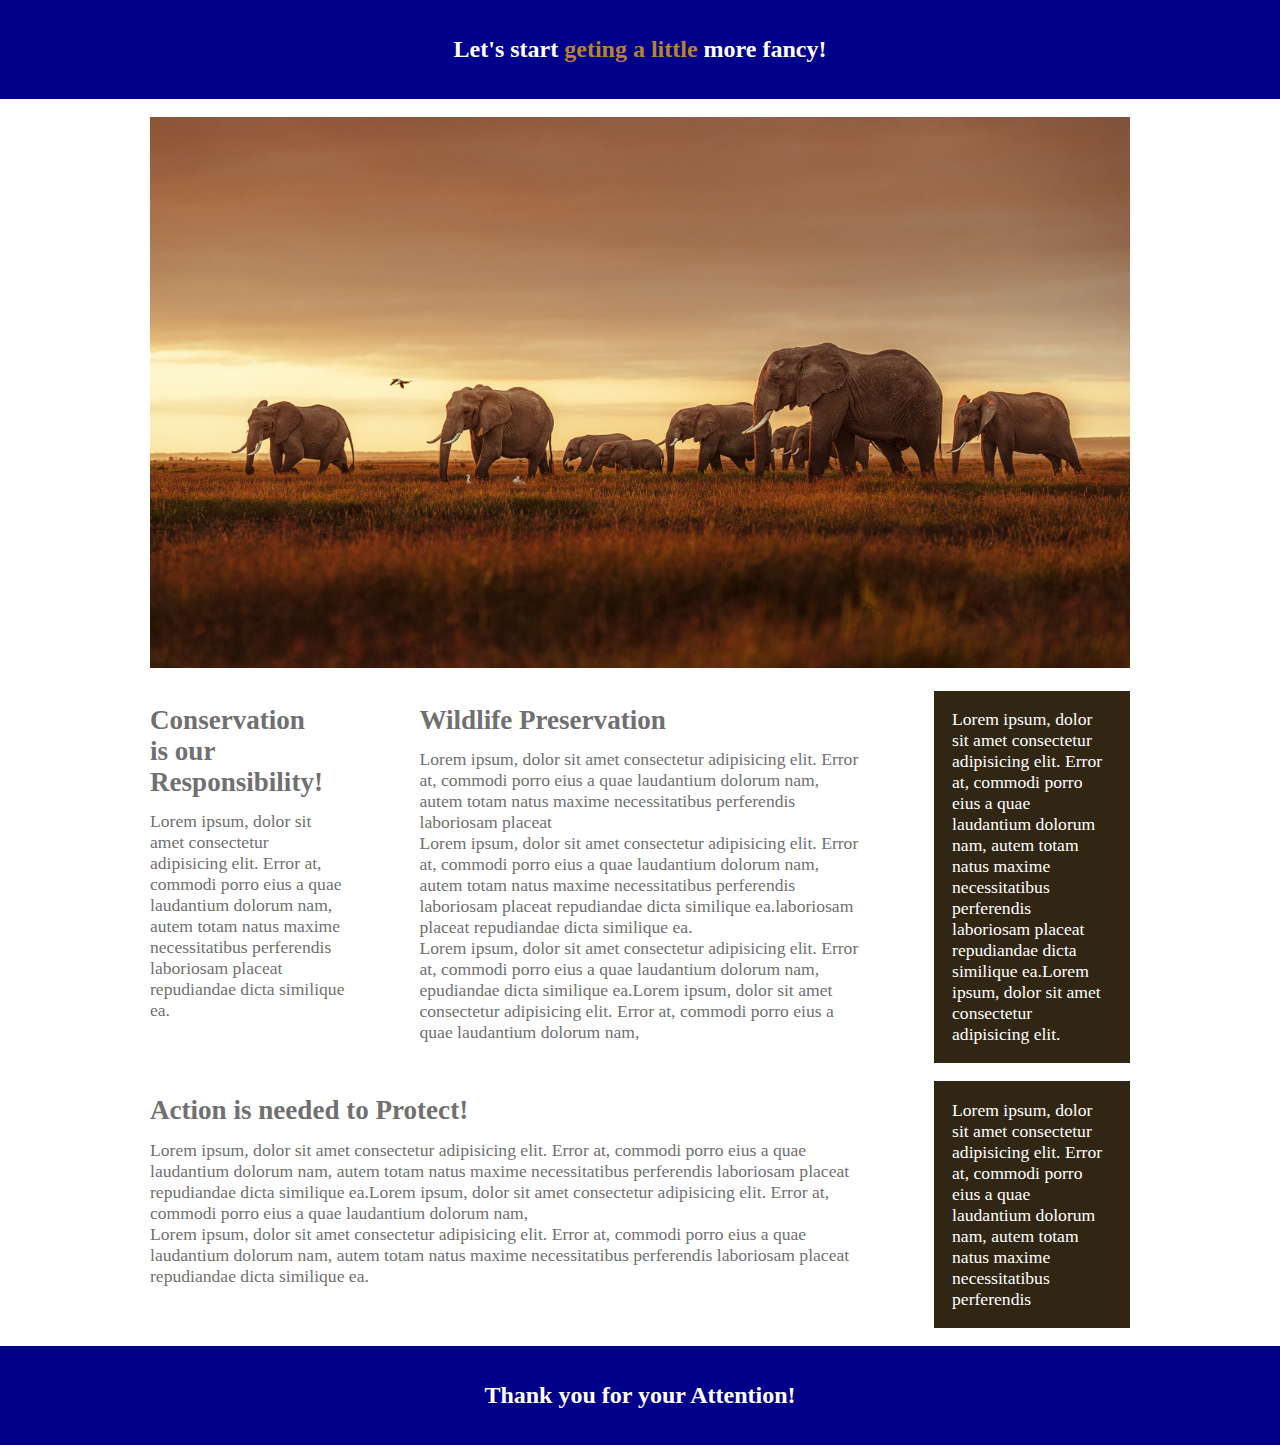
<file: responsive/flexbox/index.html>
<!DOCTYPE html>
<html>
    <head>
        <meta charset="utf-8">
        <meta http-equiv="X-UA-Compatible" content="IE=edge">
        <title></title>
        <meta name="description" content="">
        <meta name="viewport" content="width=device-width, initial-scale=1">
        <link rel="stylesheet" href="./style.css">
    </head>
    <body>
        <header class="header">
            <h1>Let's start <span class="title-span">geting a little</span> more fancy!</h1>
        </header>

        <main class="main">
            <div class="container">
                <img src="./wildlife.jpeg" class="image"/>
                
                <div class="column">
                        <div class="col col-1">
                            <h2>Conservation <span class="no-wrap">is our</span> Responsibility!</h2>
                            <p>
                                Lorem ipsum, dolor sit amet consectetur adipisicing elit. 
                                Error at, commodi porro eius a quae laudantium dolorum nam, 
                                autem totam natus maxime necessitatibus perferendis laboriosam 
                                placeat repudiandae dicta similique ea.
                            </p>
                        </div>

                        <div class="col col-2">
                            <h2>Wildlife Preservation</h2>
                            <p>
                                Lorem ipsum, dolor sit amet consectetur adipisicing elit. 
                                Error at, commodi porro eius a quae laudantium dolorum nam, 
                                autem totam natus maxime necessitatibus perferendis laboriosam 
                                placeat
                            </p>
                            <p>
                                Lorem ipsum, dolor sit amet consectetur adipisicing elit. 
                                Error at, commodi porro eius a quae laudantium dolorum nam, 
                                autem totam natus maxime necessitatibus perferendis laboriosam 
                                placeat repudiandae dicta similique ea.laboriosam 
                                placeat repudiandae dicta similique ea.
                            </p>
                            <p> Lorem ipsum, dolor sit amet 
                                consectetur adipisicing elit. 
                                Error at, commodi porro eius a quae laudantium dolorum nam,
                                epudiandae dicta similique ea.Lorem ipsum, dolor sit amet 
                                consectetur adipisicing elit. 
                                Error at, commodi porro eius a quae laudantium dolorum nam,
                            </p>
                        </div>
                    

                    <div class="col col-1 aside">
                        <p>
                            Lorem ipsum, dolor sit amet consectetur adipisicing elit. 
                            Error at, commodi porro eius a quae laudantium dolorum nam, 
                            autem totam natus maxime necessitatibus perferendis laboriosam 
                            placeat repudiandae dicta similique ea.Lorem ipsum, dolor sit amet 
                            consectetur adipisicing elit. 
                        </p>
                    </div>
                </div>

                <div class="column">
                    <div class="col col-3">
                        <h2 >Action is needed to Protect!</h2>
                        <p>
                            Lorem ipsum, dolor sit amet consectetur adipisicing elit. 
                            Error at, commodi porro eius a quae laudantium dolorum nam, 
                            autem totam natus maxime necessitatibus perferendis laboriosam 
                            placeat repudiandae dicta similique ea.Lorem ipsum, dolor sit amet 
                            consectetur adipisicing elit. 
                            Error at, commodi porro eius a quae laudantium dolorum nam,
                        </p>
                        <p>
                            Lorem ipsum, dolor sit amet consectetur adipisicing elit. 
                            Error at, commodi porro eius a quae laudantium dolorum nam, 
                            autem totam natus maxime necessitatibus perferendis laboriosam 
                            placeat repudiandae dicta similique ea.
                        </p>
                    </div>

                    <div class="col col-1 aside">
                        <p>
                            Lorem ipsum, dolor sit amet consectetur adipisicing elit. 
                            Error at, commodi porro eius a quae laudantium dolorum nam, 
                            autem totam natus maxime necessitatibus perferendis 
                        </p>
                    </div>
                </div>
            </div>
        </main>

        <footer class="footer">
            <h1>Thank you for your Attention!</h1>
        </footer>
    </body>
</html>
</file>
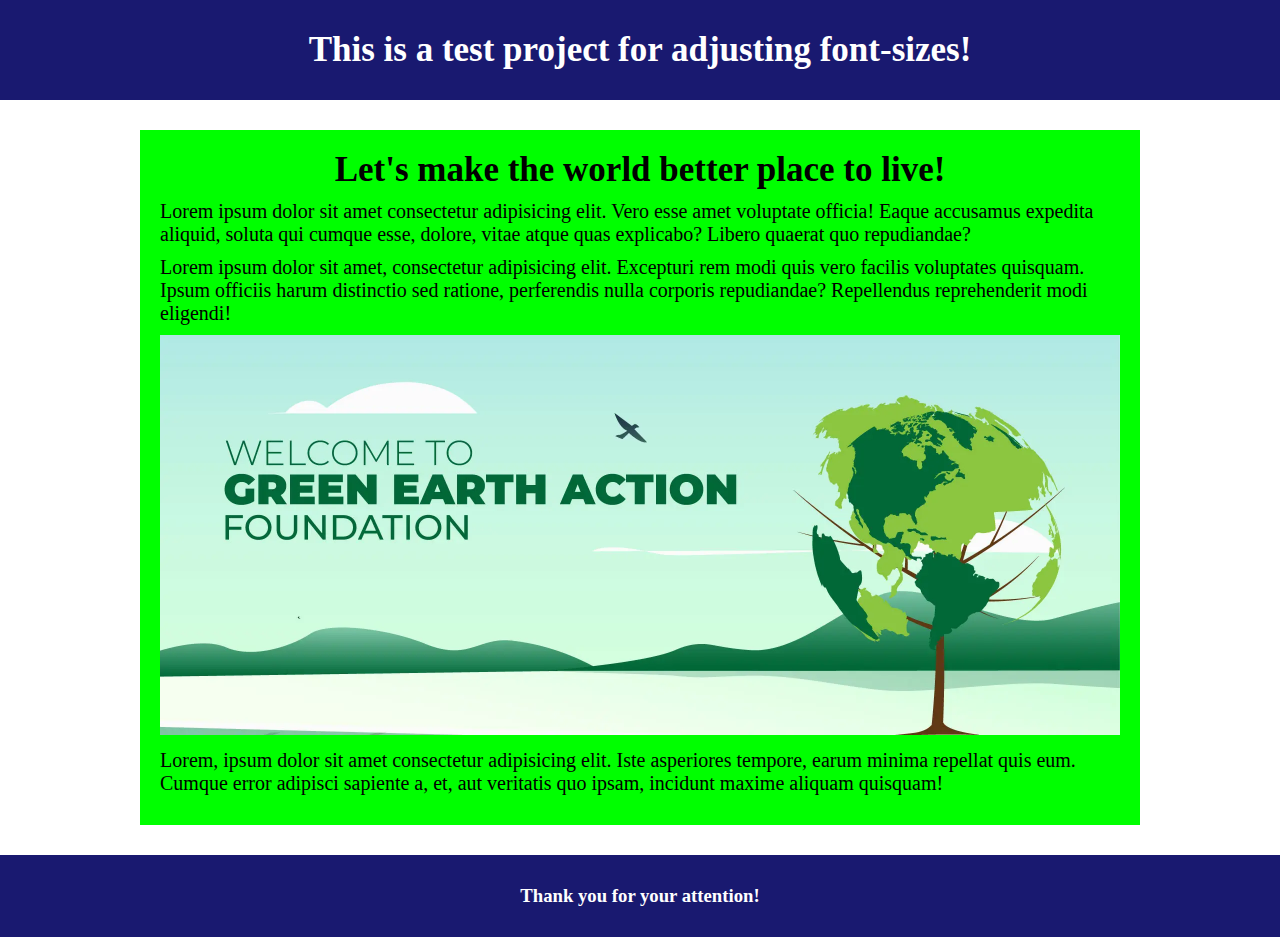
<file: responsive/width-adjustement/index.html>
<!DOCTYPE html>
<html lang="en">
<head>
    <meta charset="UTF-8">
    <meta name="viewport" content="width=device-width, initial-scale=1.0">
    <title>Document</title>
    <link rel="stylesheet" href="style.css">
</head>
<body>
    <header class="header">
        <h1 class="header-text text-center">This is a test project for adjusting font-sizes!</h1>
    </header>

    <main class="main">
        <div class="main-container">
            <h1 class="container-header text-center">Let's make the world better place to live!</h1>
            <p>
                Lorem ipsum dolor sit amet consectetur adipisicing elit. 
                Vero esse amet voluptate officia! Eaque accusamus expedita 
                aliquid, soluta qui cumque esse, dolore, vitae atque quas 
                explicabo? Libero quaerat quo repudiandae?
            </p>
            <p>
                Lorem ipsum dolor sit amet, consectetur adipisicing elit. 
                Excepturi rem modi quis vero facilis voluptates quisquam. 
                Ipsum officiis harum distinctio sed ratione, perferendis nulla 
                corporis repudiandae? Repellendus reprehenderit modi eligendi!
            </p>
            <img src="./greenearcht.jpeg" class="earth-image"/>
            <p>
                Lorem, ipsum dolor sit amet consectetur adipisicing elit. 
                Iste asperiores tempore, earum minima repellat quis eum. 
                Cumque error adipisci sapiente a, et, aut veritatis quo 
                ipsam, incidunt maxime aliquam quisquam!
            </p>
        </div>
    </main>

    <footer class="footer">
        <h3 class="footer-text text-center">Thank you for your attention!</h3>
    </footer>
</body>
</html>
</file>
<file: responsive/flexbox/style.css>
* {
    box-sizing: border-box;
    margin: 0;
    padding: 0;
}

body {
    font-size: 1.128rem;
}

h1 {
    font-size: 1.5rem;
}

h2 {
    margin: .5em 0;
}

p {
    font-size: 1.1rem;
}

.header,
.footer {
    background-color: darkblue;
    color: white;
    padding: 2em 4em;
    text-align: center;
}

.title-span {
    color: #B7832F;
}

.container {
    max-width: 980px;
    margin: 1em auto;
}

.image {
    max-width: 100%;
    margin-bottom: 1em;
}

.column {
    display: flex;
    justify-content: space-between;
    margin-bottom: 1em;
}

.col {
    color: #707070;
    
}

.col-1 {
    width: 20%;
}

.col-2 {
    width: 45%;
}

.col-3 {
    width: 75%;
}

.aside {
    background-color: #312614;
    padding: 1em;
    color: white;
}

.no-wrap {
    text-wrap: nowrap;
}

@media only screen and (max-width: 600px) {

    .container {
        width: 90%;
        margin: 1em auto;
    }

    .column {
        display: flex;
        flex-direction: column;
    }

    .col {
       width: 100%;
       margin-bottom: 1em;
    }
}
</file>
<file: responsive/width-adjustement/style.css>
* {
    box-sizing: border-box;
    margin: 0;
    padding: 0;
}

p{
    font-size: 20px;
    margin: 10px 0;
}

h1 {
    font-size: 35px;
}

img {
    width: 100%;
}

.footer,
.header {
    background-color: midnightblue;
    color: white;
    padding: 30px;
}

.main-container {
    background-color: rgb(0, 255, 0);
    padding: 20px;
    margin: 30px 0;
    max-width: 1000px;
    width: 90%;
    margin-left: auto;
    margin-right: auto;
}


/* 
    Issue!
.footer-text,
.header-text,
.container-header {
    text-align: center;
} */

.text-center {
    text-align: center;
}
</file>
